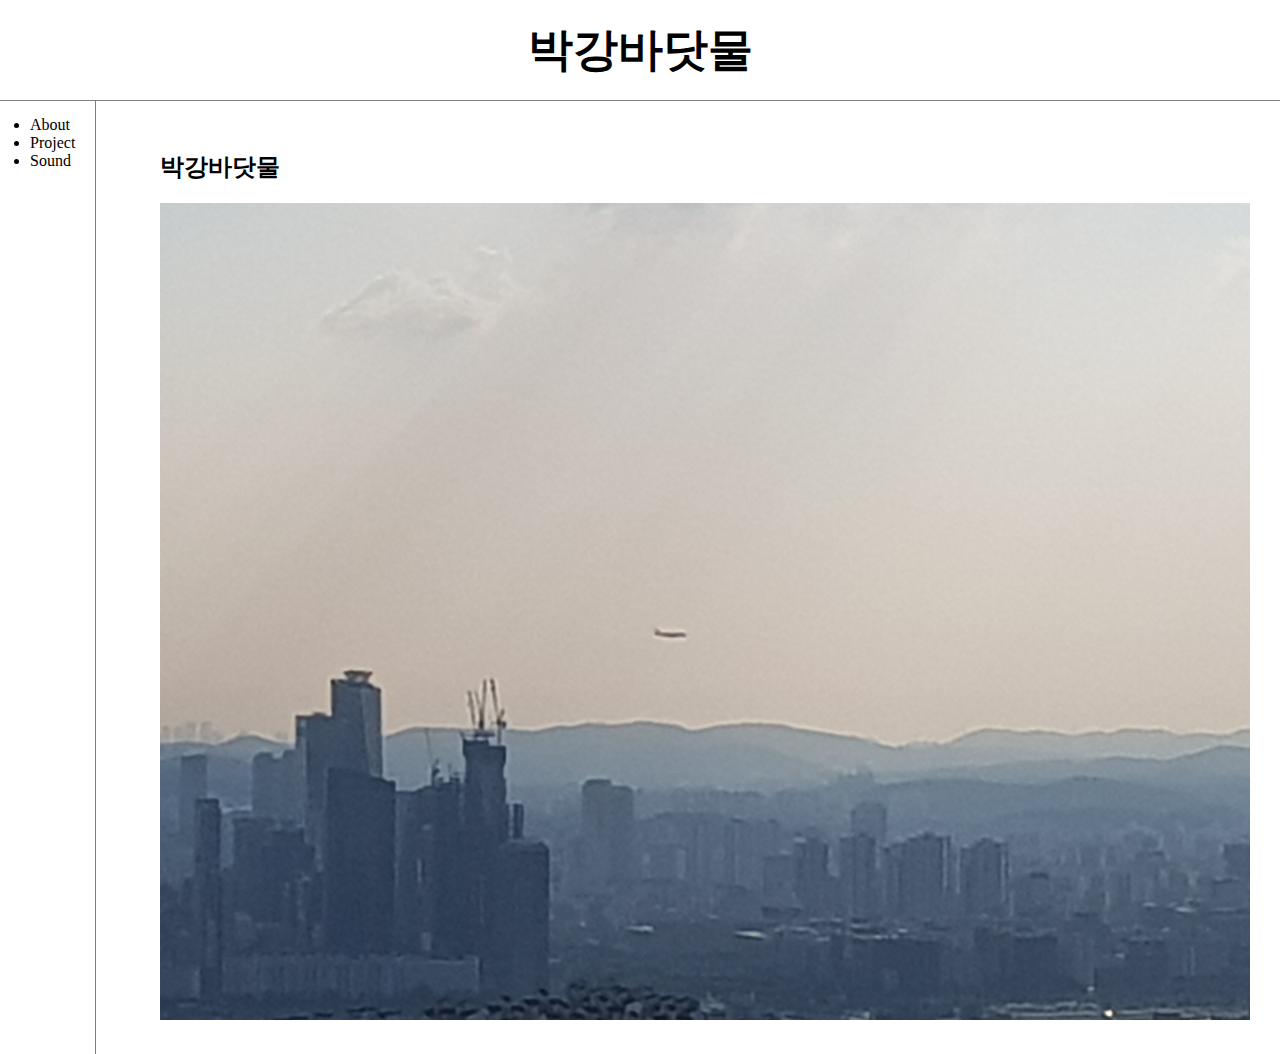
<file: index.html>
<!doctype html>
<html>

<head>
  <title>박강바닷물</title>
  <meta charset="utf-8">
  <link rel="stylesheet" href="style.css">
</head>

<body>
  <h1><a href="index.html">박강바닷물</a></h1>

  <div id="grid">
    <ul>
      <li><a href="1.html">About</a></li>
      <li><a href="2.html">Project</a></li>
      <li><a href="3.html">Sound</a></li>
    </ul>
    <div id="article">
      <h2>박강바닷물</h2>
      <img src="seoul.jpg" width="100%">
    </div>
  </div>

</body>

</html>
</file>
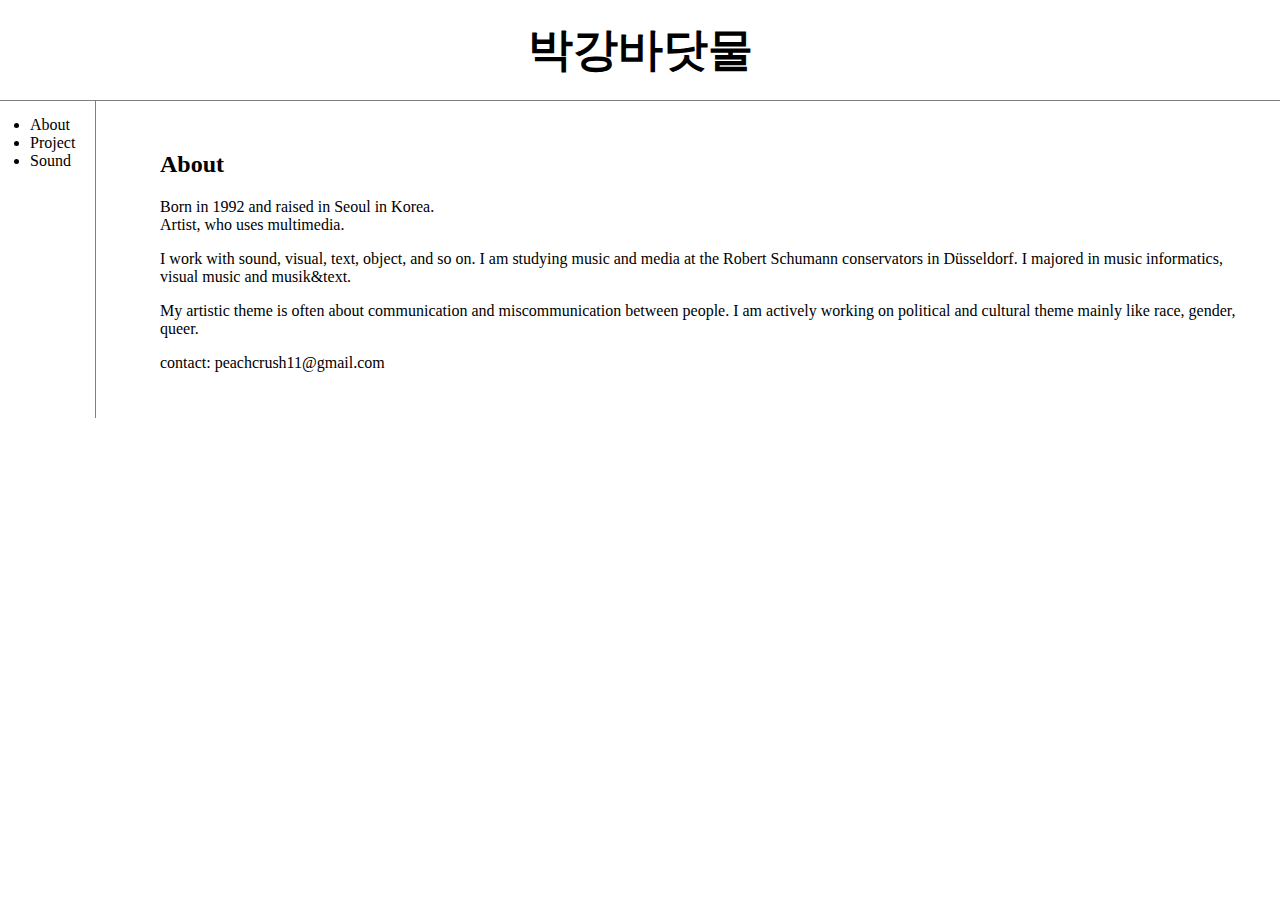
<file: 1.html>
<!doctype html>
<html>

<head>
  <title>박강바닷물 - About</title>
  <meta charset="utf-8">
  <link rel="stylesheet" href="style.css">
</head>

<body>
  <h1><a href="index.html">박강바닷물</a></h1>

  <div id="grid">

    <ul>
      <li><a href="1.html" class="saw" id="active">About</a></li>
      <li><a href="2.html" class="saw">Project</a></li>
      <li><a href="3.html">Sound</a></li>
    </ul>

    <div id="article">
      <h2>About</h2>

      <p>
        Born in 1992 and raised in Seoul in Korea.
        <br>Artist, who uses multimedia.</br>
      </p>

      <p>
        I work with sound, visual, text, object, and so on.
        I am studying music and media at the <a href="https://www.rsh-duesseldorf.de/institute/institut-fuer-musik-und-medien/projekte/musik-und-text/face/" target="_blank" title="Project of mine">Robert Schumann conservators</a> in Düsseldorf.
        I majored in music informatics, visual music and musik&text.</p>

      <p>
        My artistic theme is often about communication and miscommunication between people.
        I am actively working on political and cultural theme mainly like race, gender, queer.</p>

      <p>
        contact: peachcrush11@gmail.com
      </p>
    </div>

  </div>

</body>

</html>
</file>
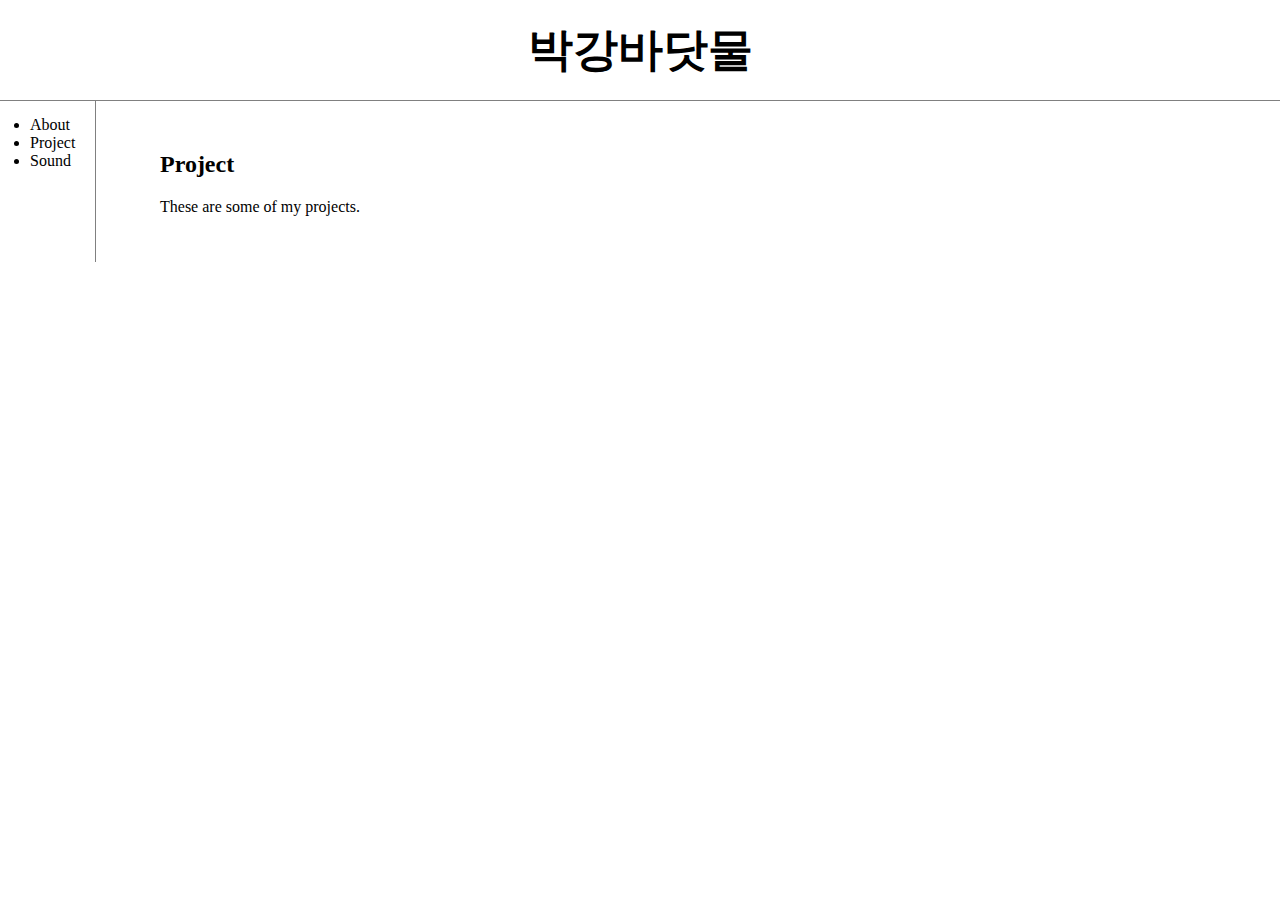
<file: 2.html>
<!doctype html>
<html>

<head>
  <title>박강바닷물 - Project</title>
  <meta charset="utf-8">
  <link rel="stylesheet" href="style.css">
</head>

<body>
  <h1><a href="index.html">박강바닷물</a></h1>

  <div id="grid">

    <ul>
      <li><a href="1.html">About</a></li>
      <li><a href="2.html">Project</a></li>
      <li><a href="3.html">Sound</a></li>
    </ul>

    <div id="article">
      <h2>Project</h2>

      <p>
        These are some of my projects.
      </p>
    </div>

  </div>
</body>

</html>
</file>
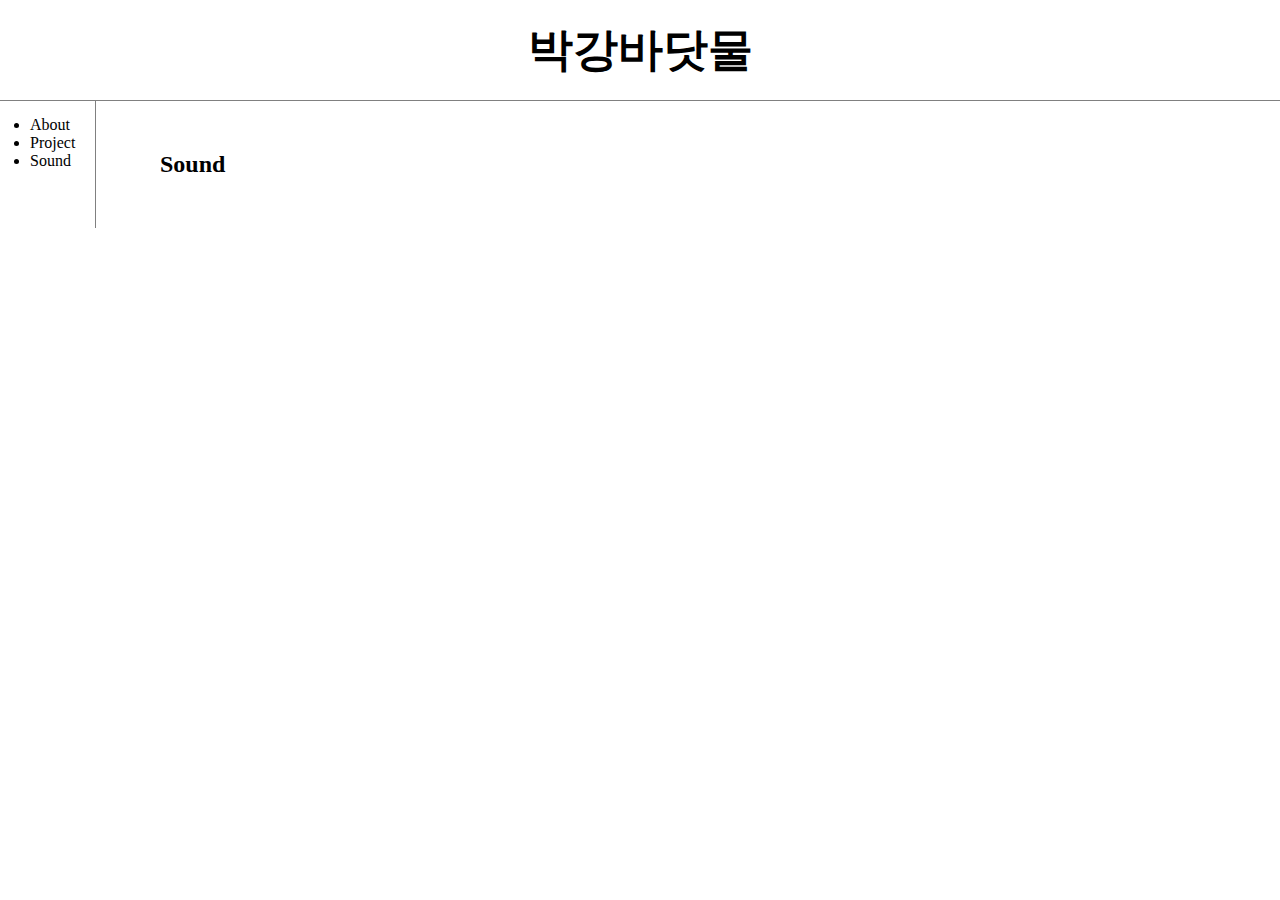
<file: 3.html>
<!doctype html>
<html>

<head>
  <title>박강바닷물 - Sound</title>
  <meta charset="utf-8">
  <link rel="stylesheet" href="style.css">
</head>

<body>
  <h1><a href="index.html">박강바닷물</a></h1>
  <div id="grid">
    <ul>
      <li><a href="1.html">About</a></li>
      <li><a href="2.html">Project</a></li>
      <li><a href="3.html">Sound</a></li>
    </ul>

    <div id="article">
      <h2>Sound</h2>

      <p>
      </p>
    </div>
  </div>

</body>

</html>
</file>
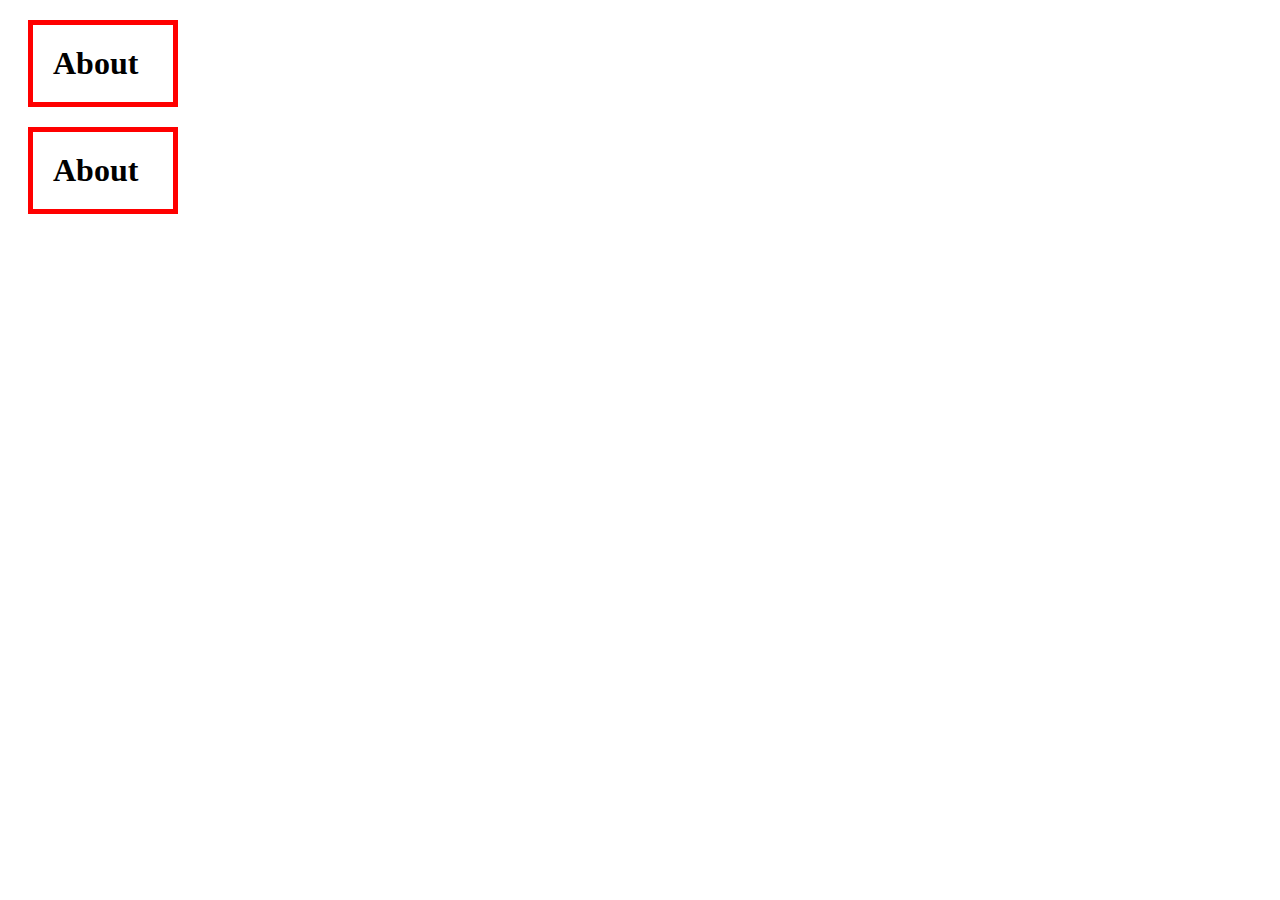
<file: box.html>
<!doctype html>
<html>

<head>
  <title></title>
  <meta charset="utf-8">
  <style>
    h1{
      border:5px solid red;
      padding:20px;
      margin:20px;
      display:block;
      width:100px;
    }
  </style>
</head>

<body>
  <h1>About</h1>
  <h1>About</h1>

</body>

</html>
</file>
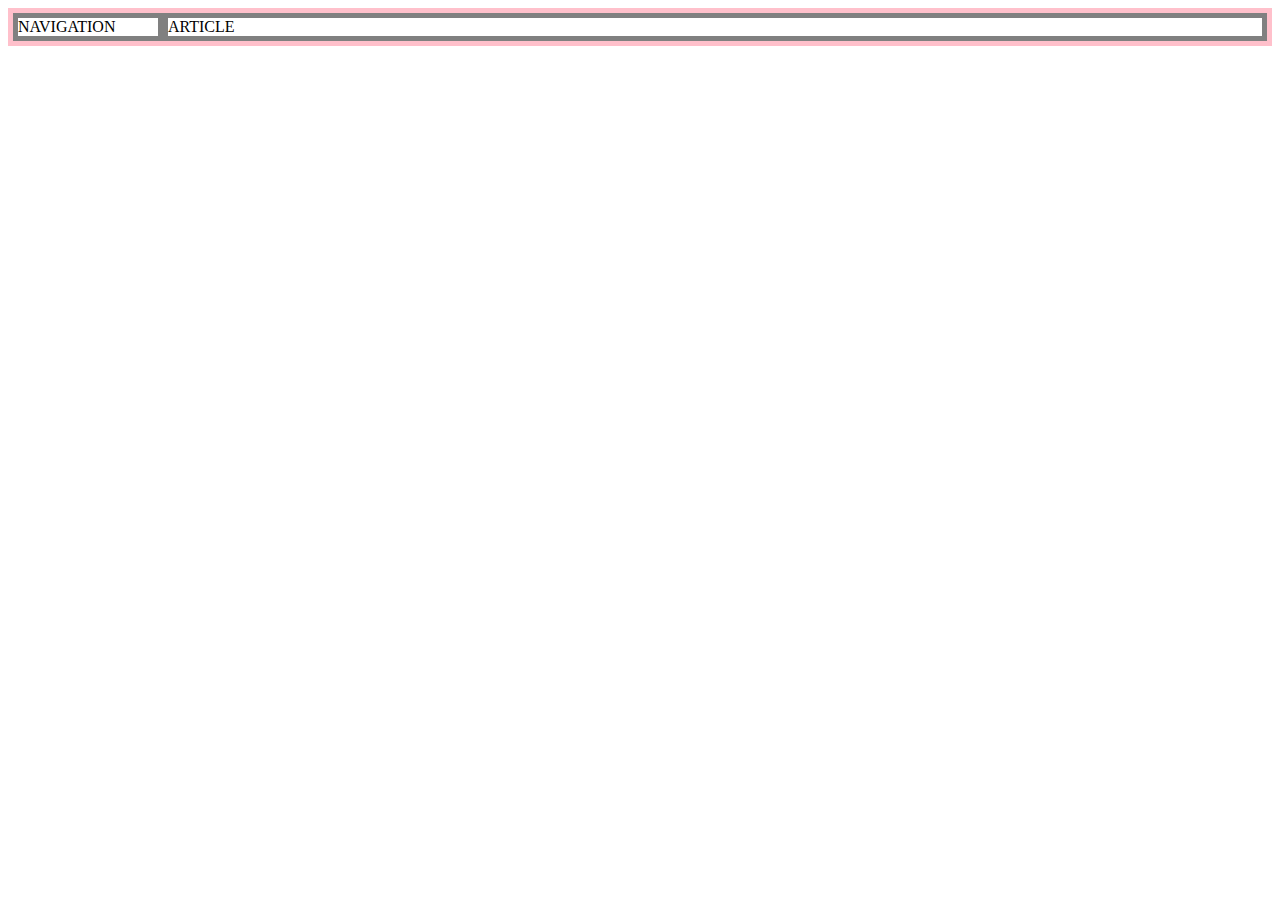
<file: grid.html>
<!doctype html>
<html>

<head>
  <title></title>
  <meta charset="utf-8">
  <style>
    #grid{
      border: 5px solid pink;
      display:grid;
      grid-template-columns: 150px 1fr;
    }

    div {
      border: 5px solid gray;
    }
  </style>
</head>

<body>
  <div id="grid">
    <div>NAVIGATION</div>
    <div>ARTICLE</div>
  </div>
</body>

</html>
</file>
<file: style.css>
a {
  color: black;
  text-decoration: none;
}

h1 {
  font-size: 45px;
  text-align: center;
  border-bottom: 1px solid gray;
  margin: 0;
  padding: 20px;
}

#grid ul {
  border-right: 1px solid gray;
  width: 50px;
  margin: 0;
  padding: 15px;
  padding-left: 30px;
}

#grid {
  border: 20px;
  display: grid;
  grid-template-columns: 130px 1fr;
}

#grid #article {
  padding: 30px;
}

@media(max-width:800px) {
  #grid {
    display: block;
  }

  #grid ul {
    border-right: none;
  }

  h1 {
    border-bottom: none;
  }

}

body {
  margin: 0;
}
</file>
